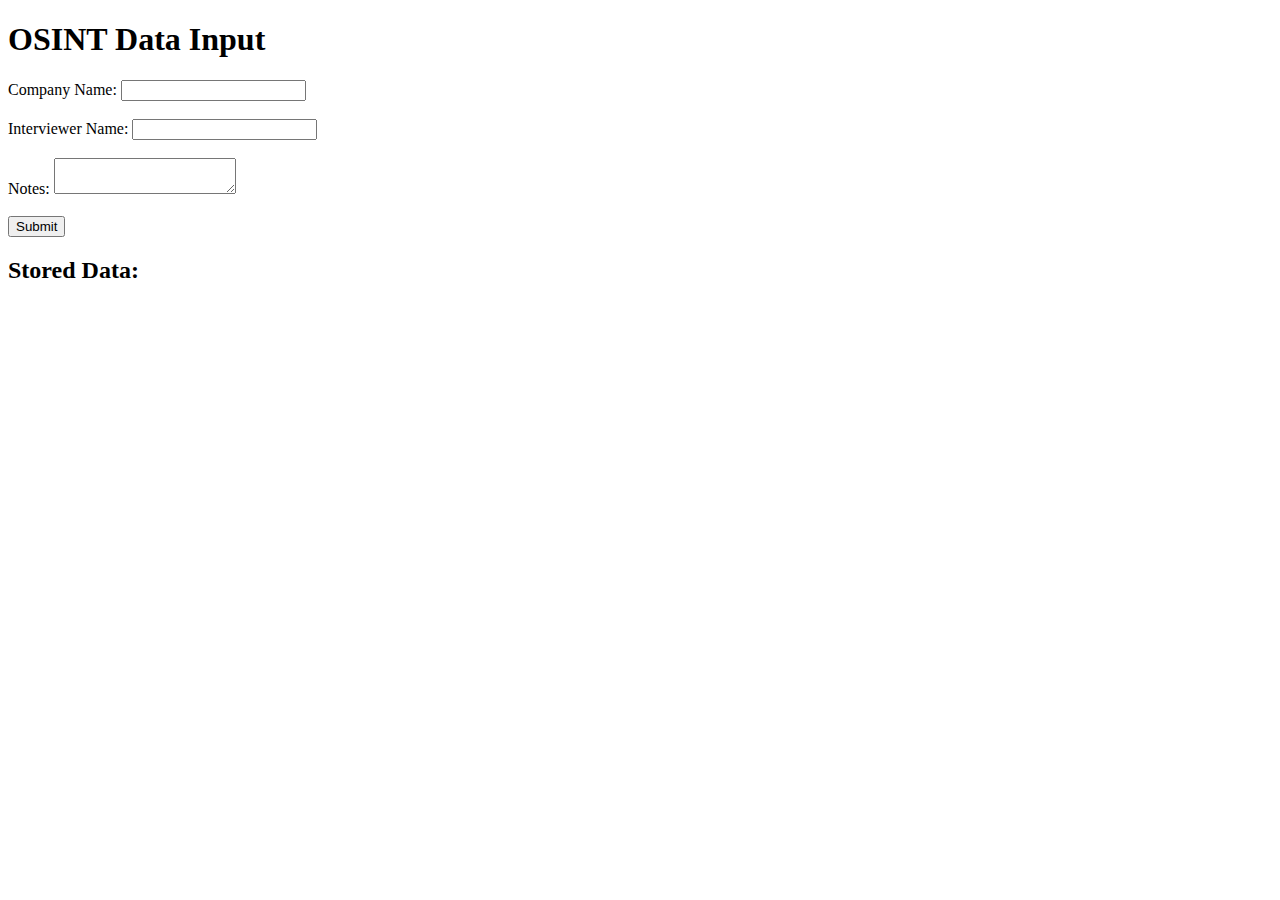
<file: JobResearch/index.html>
<!DOCTYPE html>
<html>
<head>
  <title>OSINT Data Input</title>
  <link rel="stylesheet" type="text/css" href="styles.css">
</head>
<body>
  <h1>OSINT Data Input</h1>
  <form id="osintForm">
    <label for="company">Company Name:</label>
    <input type="text" id="company" name="company"><br><br>

    <label for="interviewer">Interviewer Name:</label>
    <input type="text" id="interviewer" name="interviewer"><br><br>

    <label for="notes">Notes:</label>
    <textarea id="notes" name="notes"></textarea><br><br>

    <input type="submit" value="Submit">
  </form>

  <h2>Stored Data:</h2>
  <div id="storedData"></div>

  <script src="script.js"></script>
</body>
</html>
</file>
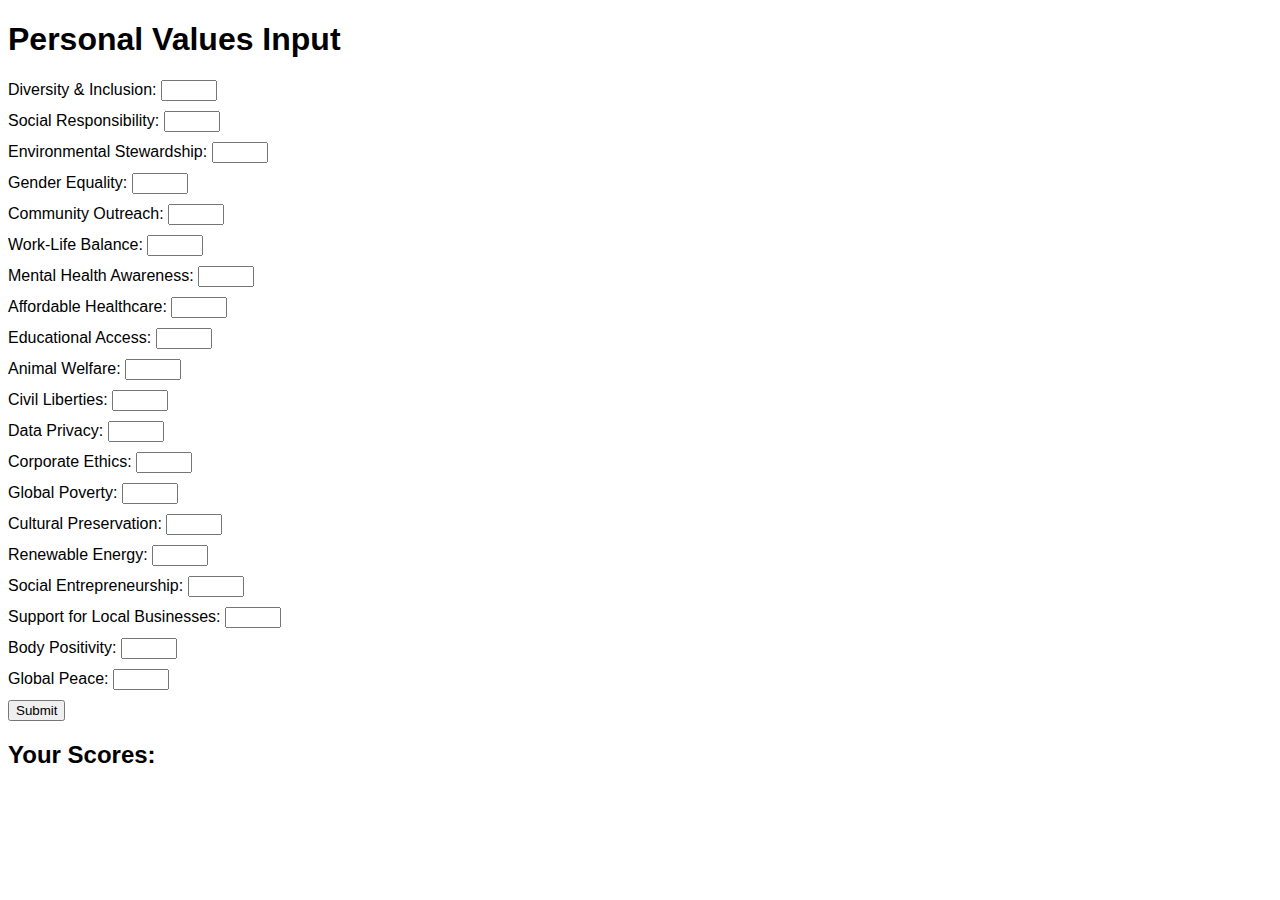
<file: SocialValues/index.html>
<!DOCTYPE html>
<html>
<head>
  <title>Personal Values Input</title>
  <link rel="stylesheet" type="text/css" href="styles.css">
</head>
<body>
  <h1>Personal Values Input</h1>
  <form id="valuesForm">
    <div id="valuesList"></div>
    <input type="submit" value="Submit">
  </form>
  
  <h2>Your Scores:</h2>
  <div id="scoredValues"></div>

  <script src="script.js"></script>
</body>
</html>
</file>
<file: JobResearch/styles.css>
document.addEventListener('DOMContentLoaded', function() {
  const form = document.getElementById('osintForm');
  let storedData = [];

  // Load any existing data
  if (localStorage.getItem('osintData')) {
    storedData = JSON.parse(localStorage.getItem('osintData'));
    renderStoredData();
  }

  form.addEventListener('submit', function(e) {
    e.preventDefault();
    const formData = new FormData(form);
    const dataObject = {
      company: formData.get('company'),
      interviewer: formData.get('interviewer'),
      notes: formData.get('notes')
    };

    storedData.push(dataObject);
    localStorage.setItem('osintData', JSON.stringify(storedData));
    renderStoredData();
  });

  function renderStoredData() {
    const container = document.getElementById('storedData');
    container.innerHTML = storedData.map((data, index) => {
      return `<div class="data-entry">
        <h3>${data.company}</h3>
        <p>Interviewer: ${data.interviewer}</p>
        <p>Notes: ${data.notes}</p>
      </div>`;
    }).join('');
  }
});
</file>
<file: SocialValues/styles.css>
body {
  font-family: Arial, sans-serif;
}

form {
  margin-bottom: 20px;
}

.value-item {
  margin-bottom: 10px;
}
</file>
